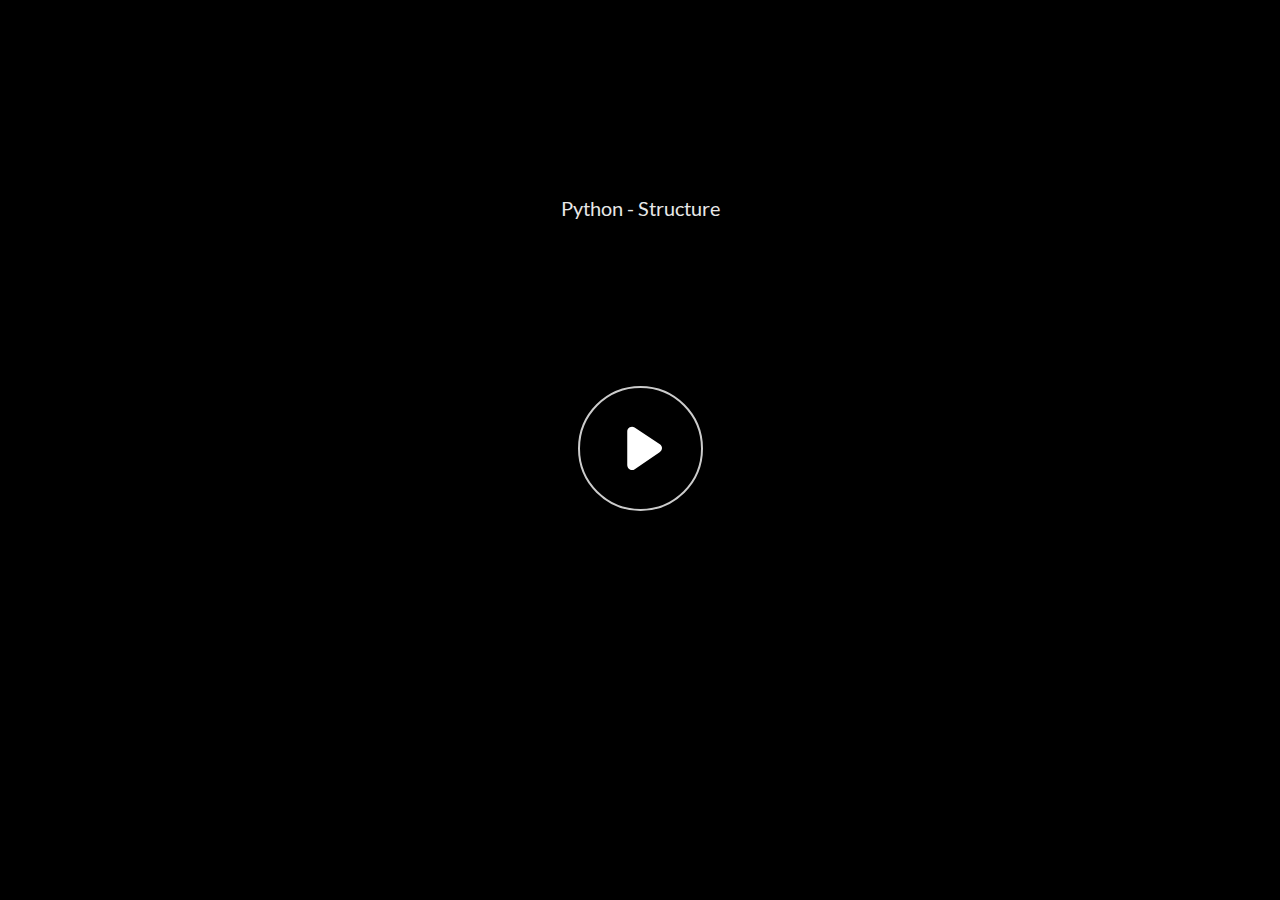
<file: index.html>
<!doctype html>
<html lang="en-US">
<head>
  <meta charset="utf-8">
  <!-- Created using Storyline 360 - http://www.articulate.com  -->
  <!-- version: 3.66.28355.0 -->
  <title>Python - Structure</title>
  <meta http-equiv="x-ua-compatible" content="IE=edge"/>
  <meta name="viewport" content="width=device-width,initial-scale=1,user-scalable=no,shrink-to-fit=no,minimal-ui"/>
  <meta name="apple-mobile-web-app-capable" content="yes"/>
  <style>
    html, body { height: 100%; padding: 0; margin: 0 }
    #app { height: 100%; width: 100%; }
  </style>

  <script>
    window.DS = {};
    window.globals = {
      DATA_PATH_BASE: '',
      HAS_FRAME: true,
      HAS_SLIDE: true,

      lmsPresent: false,
      tinCanPresent: false,
      cmi5Present: false,
      aoSupport: false,
      scale: 'noscale',
      captureRc: false,
      browserSize: 'optimal',
      bgColor: '#FFFFFF',
      features: 'AccessibleVideo,IE11Warning,InsertSvgPicture,LayerPresentAsDialog,MultipleQuizTracking,QuestionCorrectVariable,UpdatedThemeEditor',
      themeName: 'unified',
      preloaderColor: '#8C8C8C',
      suppressAnalytics: false,
      productChannel: 'stable',
      publishSource: 'storyline',
      aid: 'aid|32764edc-426c-4fff-b6bc-f0416975fe77',
      cid: 'a92d22a5-1a3a-4d48-9bda-33ad1d401ab8',
      playerVersion: '3.66.28355.0',
      publishTimestamp: '2022-11-23T10:45:00.9707028Z',
      maxIosVideoElements: 10,

      
      parseParams: function(qs) {
        if (window.globals.parsedParams != null) {
          return window.globals.parsedParams;
        }
        qs = (qs || window.location.search.substr(1)).split('+').join(' ');
        var params = {},
            tokens,
            re = /[?&]?([^=]+)=([^&]*)/g;

        while (tokens = re.exec(qs)) {
          params[decodeURIComponent(tokens[1]).trim()] =
            decodeURIComponent(tokens[2]).trim();
        }
        window.globals.parsedParams = params;
        return params;
      }

    };
  </script>
  <script>
    var isIe11 = ('ActiveXObject' in window || window.MSBlobBuilder != null)
      && window.msCrypto != null && !window.ActiveXObject;
    if (isIe11 && window.globals.features.indexOf('IE11Warning') != -1) {
      window.globals.unsupportedBrowser = true;
      document.write(atob('[base64]'));
    }
  </script>
  
  <script>window.THREE = { };</script>
  
</head>
<body style="background: #FFFFFF" class="cs-HTML theme-unified">
  <!-- 360 -->
  <script>!function(e){var i=/iPhone/i,o=/iPod/i,n=/iPad/i,t=/(?=.*\bAndroid\b)(?=.*\bMobile\b)/i,d=/Android/i,s=/(?=.*\bAndroid\b)(?=.*\bSD4930UR\b)/i,b=/(?=.*\bAndroid\b)(?=.*\b(?:KFOT|KFTT|KFJWI|KFJWA|KFSOWI|KFTHWI|KFTHWA|KFAPWI|KFAPWA|KFARWI|KFASWI|KFSAWI|KFSAWA)\b)/i,r=/IEMobile/i,h=/(?=.*\bWindows\b)(?=.*\bARM\b)/i,a=/BlackBerry/i,l=/BB10/i,p=/Opera Mini/i,f=/(CriOS|Chrome)(?=.*\bMobile\b)/i,u=/(?=.*\bFirefox\b)(?=.*\bMobile\b)/i,c=new RegExp("(?:Nexus 7|BNTV250|Kindle Fire|Silk|GT-P1000)","i"),w=function(e,i){return e.test(i)},A=function(e){var A=e||navigator.userAgent,v=A.split("[FBAN");if(void 0!==v[1]&&(A=v[0]),this.apple={phone:w(i,A),ipod:w(o,A),tablet:!w(i,A)&&w(n,A),device:w(i,A)||w(o,A)||w(n,A)},this.amazon={phone:w(s,A),tablet:!w(s,A)&&w(b,A),device:w(s,A)||w(b,A)},this.android={phone:w(s,A)||w(t,A),tablet:!w(s,A)&&!w(t,A)&&(w(b,A)||w(d,A)),device:w(s,A)||w(b,A)||w(t,A)||w(d,A)},this.windows={phone:w(r,A),tablet:w(h,A),device:w(r,A)||w(h,A)},this.other={blackberry:w(a,A),blackberry10:w(l,A),opera:w(p,A),firefox:w(u,A),chrome:w(f,A),device:w(a,A)||w(l,A)||w(p,A)||w(u,A)||w(f,A)},this.seven_inch=w(c,A),this.any=this.apple.device||this.android.device||this.windows.device||this.other.device||this.seven_inch,this.phone=this.apple.phone||this.android.phone||this.windows.phone,this.tablet=this.apple.tablet||this.android.tablet||this.windows.tablet,"undefined"==typeof window)return this},v=function(){var e=new A;return e.Class=A,e};"undefined"!=typeof module&&module.exports&&"undefined"==typeof window?module.exports=A:"undefined"!=typeof module&&module.exports&&"undefined"!=typeof window?module.exports=v():"function"==typeof define&&define.amd?define("isMobile",[],e.isMobile=v()):e.isMobile=v()}(this);
    window.isMobile.apple.tablet = window.isMobile.apple.tablet ||
      (navigator.platform === 'MacIntel' && navigator.maxTouchPoints > 1);
    window.isMobile.apple.device = window.isMobile.apple.device || window.isMobile.apple.tablet;
    window.isMobile.tablet = window.isMobile.tablet || window.isMobile.apple.tablet;
    window.isMobile.any = window.isMobile.any || window.isMobile.apple.tablet;
  </script>

  <div id="focus-sink" tabindex="-1"></div>

  <div id="preso"></div>
  <script>
    (function() {

      var classTypes = [ 'desktop', 'mobile', 'phone', 'tablet' ];

      var addDeviceClasses = function(prefix, testObj) {
        var curr, i;
        for (i = 0; i < classTypes.length; i++) {
          curr = classTypes[i];
          if (testObj[curr]) {
            document.body.classList.add(prefix + curr);
          }
        }
      };

      var params = window.globals.parseParams(),
          isDevicePreview = params.devicepreview === '1',
          isPhoneOverride = params.deviceType === 'phone' || (isDevicePreview && params.phone == '1'),
          isTabletOverride = (params.deviceType === 'tablet' || isDevicePreview) && !isPhoneOverride,
          isMobileOverride = isPhoneOverride || isTabletOverride;

      var deviceView = {
        desktop: !window.isMobile.any && !isMobileOverride,
        mobile: window.isMobile.any || isMobileOverride,
        phone: isPhoneOverride || (window.isMobile.phone && !isTabletOverride),
        tablet: isTabletOverride || window.isMobile.tablet
      };

      window.globals.deviceView = deviceView;
      window.isMobile.desktop = !window.isMobile.any;
      window.isMobile.mobile = window.isMobile.any;

      addDeviceClasses('view-', deviceView);

    })();
  </script>
  
  <script src='story_content/user.js' type=text/javascript></script>
  <div class="slide-loader"></div>

  <script>
    var doc = document, loader = doc.body.querySelector('.slide-loader'); [ 1, 2, 3 ].forEach(function(n) { var d = doc.createElement('div'); d.style.backgroundColor = window.globals.preloaderColor; d.classList.add('mobile-loader-dot'); d.classList.add('dot' + n); loader.appendChild(d); });
  </script>

  <div class="mobile-load-title-overlay" style="display: none">
    <div class="mobile-load-title">Python - Structure</div>
  </div>

  <div class="mobile-chrome-warning"></div>

  <div class="warn-connection-dialog" style="display:none">
  <div class="warn-connection-content">
    <p>Internet connection lost</p>
    <p class="warn-connection-status"></p>
    <div class="warn-ui"></div>
  </div>
</div>

<style>
  .warn-connection-dialog {
    background: transparent;
    pointer-events: none;
    position: fixed;
    left: 0;
    top: 0;
    width: 100%;
    height: 100%;
    z-index: 999;
  }

  .warn-connection-content {
    position: absolute;
    width: 170px;
    border-radius: 10px;
    background: white;
    border: 1px solid #ccc;
    color: black;
    box-shadow: 0 5px 40px rgba(0, 0, 0, 5%);
    padding: .6em;
    padding-bottom: none;
    right: 1em;
    top: 1em;
    transition: all 150ms ease-out;
  }

  .warn-connection-dialog.highlight .warn-connection-content {
    background: #ff7575;
    transform: scale(1.05);
  }

  .warn-connection-content p {
    margin: 0; padding: 0;
  }

  .warn-ui {
    position: absolute;
    bottom: 1em;
    width: 100%;
  }
  .warn-connection-status {
    color: red;
  }

  .highlight .warn-connection-status {
    color: white;
  }

  .is-offline .cs-panel * {
    pointer-events: none !important;
  }

  .is-offline .cs-panel {
    pointer-events: all !important;
  }

  .is-offline #nav-controls * {
    pointer-events: none !important;
  }

  .is-offline #nav-controls {
    pointer-events: all !important;
  }
</style>

<script>
  (function() {
    window.DS.connection = {
      warningShown: false,
      assets: {},
      loadingAssetGroup: false
    };

    // @TODO this is POC code and can be cleaned up a bit more if we move forward
    // with the feature

    // The `window.globals.features` variable must be set in `webpack.dev.config` when testing locally - it is not enough
    // to have it in the data - but it must be set there as well.
    var useConnectionMessages = window.AbortController != null && window.location.protocol != 'file:' &&
      window.globals.features.indexOf('ConnectionMessages') != -1;

    window.DS.connection.useConnectionMessages = useConnectionMessages

    var noConnection = 'retrying...';
    var warnEl = document.querySelector('.warn-connection-dialog');
    var statusEl = document.querySelector('.warn-connection-status');

    var assetCount = 0;
    var checkLoadedId;

    function checkAssetsReady() {
      for (var i in DS.connection.assets) {
        if (!DS.connection.assets[i].success) {
          return false;
        }
      }
      return true;
    }

    function stopAssetGroup() {
      if (!useConnectionMessages) { return; }

      assetCount = 0;

      DS.connection.oldAssetGroup = DS.connection.assets;
      DS.connection.assets = {};
      DS.connection.loadingAssetGroup = false;
      clearInterval(checkLoadedId);
    }

    function startAssetGroup() {
      if (!useConnectionMessages) { return; }
      var ticks = 0;
      clearInterval(checkLoadedId);
      checkLoadedId = setInterval(function() {
        var loaded = 0;
        if (assetCount === 0 && loaded === 0) {
          clearInterval(checkLoadedId);
          return;
        }

        for (var i in DS.connection.assets) {
          if (DS.connection.assets[i].success) {
            loaded++;
          }
        }

        if (assetCount === loaded && checkAssetsReady()) {
          for (var i in DS.connection.assets) {
            if (DS.connection.assets[i].action) {
              DS.connection.assets[i].action();
            }
          }
          hideWarning();
          stopAssetGroup();
        }
      }, 100)
    }

    function requiredAsset(url, action, retry, type) {
      if (!useConnectionMessages) { return; }
      if (DS.connection.assets[url]) { return; }

      DS.connection.assets[url] = {
        success: false, action: action, retry: retry, type: type
      };
      assetCount = Object.keys(DS.connection.assets).length;
      if (!DS.connection.loadingAssetGroup) {
        startAssetGroup();
      }
      DS.connection.loadingAssetGroup = true;
    }

    function assetLoaded(url) {
      if (!useConnectionMessages) { return; }
      if (DS.connection.assets[url]) {
        DS.connection.assets[url].success = true;
      }
    }

    function assetFailed(url) {
      if (!useConnectionMessages) { return; }
      if (!DS.connection.assets[url]) {
        if (/\.js$/.test(url)) {
          setTimeout(function() {
            if (DS.connection.lastSlideLoaded != null) {
              DS.connection.lastSlideLoaded();
            }
          }, 300);
        }
        return;
      }
      if (!DS.connection.warningShown) { showWarning(); }
      if (DS.connection.assets[url].retry) {
        setTimeout(function() {
          if (!DS.connection.assets[url].success) {
            DS.connection.assets[url].retry()
          }
        }, 200);
      }
    }

    function hideWarning() {
      document.body.classList.remove('is-offline');
      DS.connection.warningShown = false;
      statusEl.innerHTML = 'connected!';
      warnEl.style.display = 'none';
    }
    DS.connection.hideWarning = hideWarning

    function showWarning(btn) {
      document.body.classList.add('is-offline')
      DS.connection.warningShown = true;
      warnEl.style.display = 'block';
      statusEl.innerHTML = noConnection;
    }

    function highlighWarning() {
      warnEl.classList.add('highlight');
      setTimeout(function() {
        warnEl.classList.remove('highlight');
      }, 500);
    }

    statusEl.innerHTML = noConnection;

    // these will all be noops if the feature flag isn't set in
    // the data and `window.globals.features`
    DS.connection.requiredAsset = requiredAsset;
    DS.connection.assetLoaded = assetLoaded;
    DS.connection.assetFailed = assetFailed;
    DS.connection.stopAssetGroup = stopAssetGroup;
    DS.connection.startAssetGroup = startAssetGroup;

    document.addEventListener('pointerup', e => {
      if (e.target.classList.contains('cs-panel') ||
        e.target.classList.contains('bottom-ui-bg')  ||
        e.target.classList.contains('slide-object')  ||
        e.target.id === 'nav-controls') {
        highlighWarning();
      }
    });
  })();
</script>


  <script>
    
    if (window.autoSpider && window.vInterfaceObject) {
      document.querySelector('.mobile-load-title-overlay').style.display = 'none';
    }
  </script>

  

  <link rel="stylesheet" href="html5/data/css/output.min.css" data-noprefix/>
</body>
<script src="html5/lib/scripts/bootstrapper.min.js"></script>
</html>
</file>
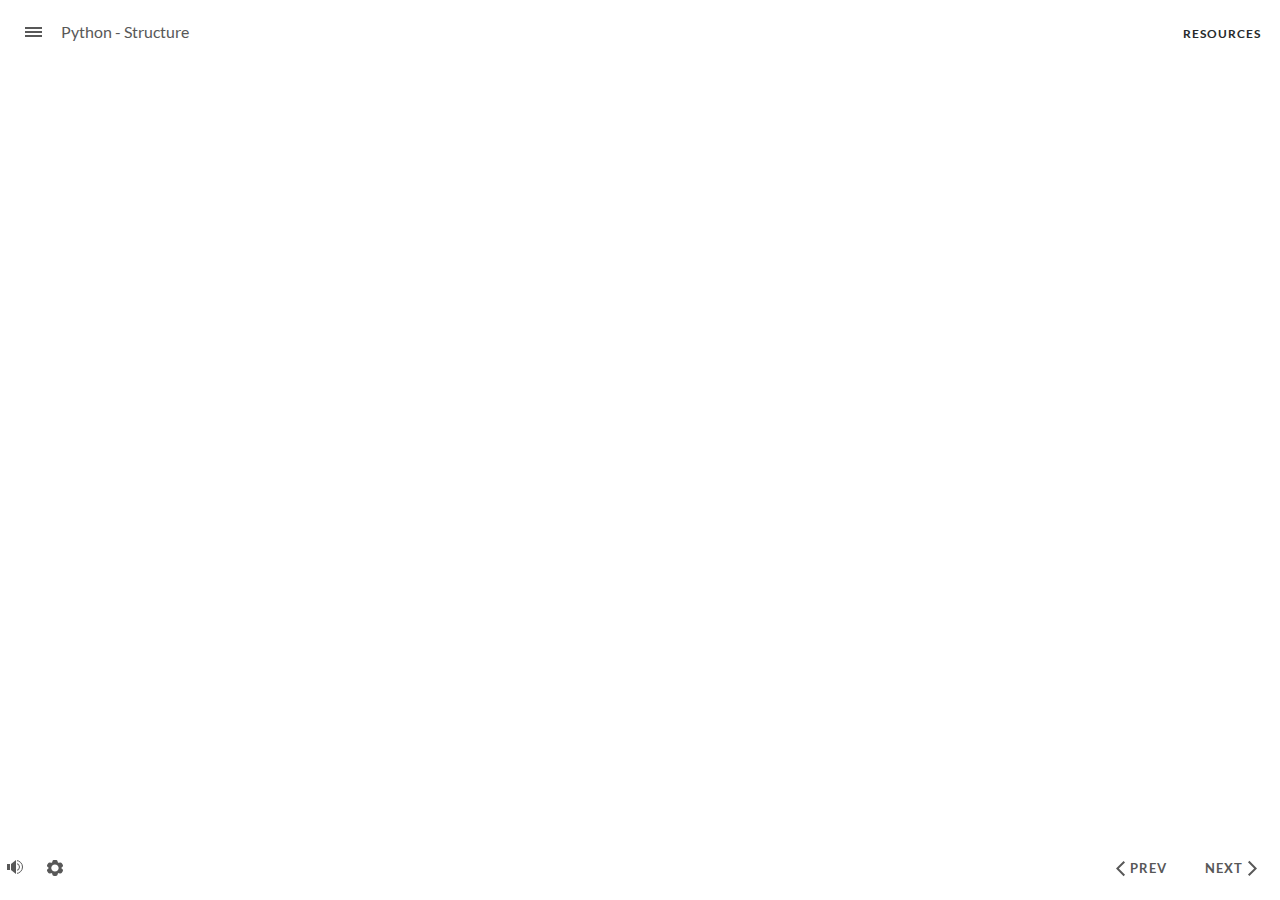
<file: index_lms.html>
<!doctype html>
<html lang="en-US">
<head>
  <meta charset="utf-8">
  <!-- Created using Storyline 360 - http://www.articulate.com  -->
  <!-- version: 3.66.28355.0 -->
  <title>Python - Structure</title>
  <meta http-equiv="x-ua-compatible" content="IE=edge"/>
  <meta name="viewport" content="width=device-width,initial-scale=1,user-scalable=no,shrink-to-fit=no,minimal-ui"/>
  <meta name="apple-mobile-web-app-capable" content="yes"/>
  <style>
    html, body { height: 100%; padding: 0; margin: 0 }
    #app { height: 100%; width: 100%; }
  </style>

  <script>
    window.DS = {};
    window.globals = {
      DATA_PATH_BASE: '',
      HAS_FRAME: true,
      HAS_SLIDE: true,

      lmsPresent: false,
      tinCanPresent: true,
      cmi5Present: false,
      aoSupport: false,
      scale: 'noscale',
      captureRc: false,
      browserSize: 'optimal',
      bgColor: '#FFFFFF',
      features: 'AccessibleVideo,IE11Warning,InsertSvgPicture,LayerPresentAsDialog,MultipleQuizTracking,QuestionCorrectVariable,UpdatedThemeEditor',
      themeName: 'unified',
      preloaderColor: '#8C8C8C',
      suppressAnalytics: false,
      productChannel: 'stable',
      publishSource: 'storyline',
      aid: 'aid|32764edc-426c-4fff-b6bc-f0416975fe77',
      cid: 'a92d22a5-1a3a-4d48-9bda-33ad1d401ab8',
      playerVersion: '3.66.28355.0',
      publishTimestamp: '2022-11-23T10:45:01.0375233Z',
      maxIosVideoElements: 10,

      
      parseParams: function(qs) {
        if (window.globals.parsedParams != null) {
          return window.globals.parsedParams;
        }
        qs = (qs || window.location.search.substr(1)).split('+').join(' ');
        var params = {},
            tokens,
            re = /[?&]?([^=]+)=([^&]*)/g;

        while (tokens = re.exec(qs)) {
          params[decodeURIComponent(tokens[1]).trim()] =
            decodeURIComponent(tokens[2]).trim();
        }
        window.globals.parsedParams = params;
        return params;
      }

    };
  </script>
  <script>
    var isIe11 = ('ActiveXObject' in window || window.MSBlobBuilder != null)
      && window.msCrypto != null && !window.ActiveXObject;
    if (isIe11 && window.globals.features.indexOf('IE11Warning') != -1) {
      window.globals.unsupportedBrowser = true;
      document.write(atob('[base64]'));
    }
  </script>
  <script src="lms/scormdriver.js" charset="utf-8"></script>
  <script>window.THREE = { };</script>
  
</head>
<body style="background: #FFFFFF" class="cs-HTML theme-unified">
  <!-- 360 -->
  <script>!function(e){var i=/iPhone/i,o=/iPod/i,n=/iPad/i,t=/(?=.*\bAndroid\b)(?=.*\bMobile\b)/i,d=/Android/i,s=/(?=.*\bAndroid\b)(?=.*\bSD4930UR\b)/i,b=/(?=.*\bAndroid\b)(?=.*\b(?:KFOT|KFTT|KFJWI|KFJWA|KFSOWI|KFTHWI|KFTHWA|KFAPWI|KFAPWA|KFARWI|KFASWI|KFSAWI|KFSAWA)\b)/i,r=/IEMobile/i,h=/(?=.*\bWindows\b)(?=.*\bARM\b)/i,a=/BlackBerry/i,l=/BB10/i,p=/Opera Mini/i,f=/(CriOS|Chrome)(?=.*\bMobile\b)/i,u=/(?=.*\bFirefox\b)(?=.*\bMobile\b)/i,c=new RegExp("(?:Nexus 7|BNTV250|Kindle Fire|Silk|GT-P1000)","i"),w=function(e,i){return e.test(i)},A=function(e){var A=e||navigator.userAgent,v=A.split("[FBAN");if(void 0!==v[1]&&(A=v[0]),this.apple={phone:w(i,A),ipod:w(o,A),tablet:!w(i,A)&&w(n,A),device:w(i,A)||w(o,A)||w(n,A)},this.amazon={phone:w(s,A),tablet:!w(s,A)&&w(b,A),device:w(s,A)||w(b,A)},this.android={phone:w(s,A)||w(t,A),tablet:!w(s,A)&&!w(t,A)&&(w(b,A)||w(d,A)),device:w(s,A)||w(b,A)||w(t,A)||w(d,A)},this.windows={phone:w(r,A),tablet:w(h,A),device:w(r,A)||w(h,A)},this.other={blackberry:w(a,A),blackberry10:w(l,A),opera:w(p,A),firefox:w(u,A),chrome:w(f,A),device:w(a,A)||w(l,A)||w(p,A)||w(u,A)||w(f,A)},this.seven_inch=w(c,A),this.any=this.apple.device||this.android.device||this.windows.device||this.other.device||this.seven_inch,this.phone=this.apple.phone||this.android.phone||this.windows.phone,this.tablet=this.apple.tablet||this.android.tablet||this.windows.tablet,"undefined"==typeof window)return this},v=function(){var e=new A;return e.Class=A,e};"undefined"!=typeof module&&module.exports&&"undefined"==typeof window?module.exports=A:"undefined"!=typeof module&&module.exports&&"undefined"!=typeof window?module.exports=v():"function"==typeof define&&define.amd?define("isMobile",[],e.isMobile=v()):e.isMobile=v()}(this);
    window.isMobile.apple.tablet = window.isMobile.apple.tablet ||
      (navigator.platform === 'MacIntel' && navigator.maxTouchPoints > 1);
    window.isMobile.apple.device = window.isMobile.apple.device || window.isMobile.apple.tablet;
    window.isMobile.tablet = window.isMobile.tablet || window.isMobile.apple.tablet;
    window.isMobile.any = window.isMobile.any || window.isMobile.apple.tablet;
  </script>

  <div id="focus-sink" tabindex="-1"></div>

  <div id="preso"></div>
  <script>
    (function() {

      var classTypes = [ 'desktop', 'mobile', 'phone', 'tablet' ];

      var addDeviceClasses = function(prefix, testObj) {
        var curr, i;
        for (i = 0; i < classTypes.length; i++) {
          curr = classTypes[i];
          if (testObj[curr]) {
            document.body.classList.add(prefix + curr);
          }
        }
      };

      var params = window.globals.parseParams(),
          isDevicePreview = params.devicepreview === '1',
          isPhoneOverride = params.deviceType === 'phone' || (isDevicePreview && params.phone == '1'),
          isTabletOverride = (params.deviceType === 'tablet' || isDevicePreview) && !isPhoneOverride,
          isMobileOverride = isPhoneOverride || isTabletOverride;

      var deviceView = {
        desktop: !window.isMobile.any && !isMobileOverride,
        mobile: window.isMobile.any || isMobileOverride,
        phone: isPhoneOverride || (window.isMobile.phone && !isTabletOverride),
        tablet: isTabletOverride || window.isMobile.tablet
      };

      window.globals.deviceView = deviceView;
      window.isMobile.desktop = !window.isMobile.any;
      window.isMobile.mobile = window.isMobile.any;

      addDeviceClasses('view-', deviceView);

    })();
  </script>
  
  <script src='story_content/user.js' type=text/javascript></script>
  <div class="slide-loader"></div>

  <script>
    var doc = document, loader = doc.body.querySelector('.slide-loader'); [ 1, 2, 3 ].forEach(function(n) { var d = doc.createElement('div'); d.style.backgroundColor = window.globals.preloaderColor; d.classList.add('mobile-loader-dot'); d.classList.add('dot' + n); loader.appendChild(d); });
  </script>

  <div class="mobile-load-title-overlay" style="display: none">
    <div class="mobile-load-title">Python - Structure</div>
  </div>

  <div class="mobile-chrome-warning"></div>

  <div class="warn-connection-dialog" style="display:none">
  <div class="warn-connection-content">
    <p>Internet connection lost</p>
    <p class="warn-connection-status"></p>
    <div class="warn-ui"></div>
  </div>
</div>

<style>
  .warn-connection-dialog {
    background: transparent;
    pointer-events: none;
    position: fixed;
    left: 0;
    top: 0;
    width: 100%;
    height: 100%;
    z-index: 999;
  }

  .warn-connection-content {
    position: absolute;
    width: 170px;
    border-radius: 10px;
    background: white;
    border: 1px solid #ccc;
    color: black;
    box-shadow: 0 5px 40px rgba(0, 0, 0, 5%);
    padding: .6em;
    padding-bottom: none;
    right: 1em;
    top: 1em;
    transition: all 150ms ease-out;
  }

  .warn-connection-dialog.highlight .warn-connection-content {
    background: #ff7575;
    transform: scale(1.05);
  }

  .warn-connection-content p {
    margin: 0; padding: 0;
  }

  .warn-ui {
    position: absolute;
    bottom: 1em;
    width: 100%;
  }
  .warn-connection-status {
    color: red;
  }

  .highlight .warn-connection-status {
    color: white;
  }

  .is-offline .cs-panel * {
    pointer-events: none !important;
  }

  .is-offline .cs-panel {
    pointer-events: all !important;
  }

  .is-offline #nav-controls * {
    pointer-events: none !important;
  }

  .is-offline #nav-controls {
    pointer-events: all !important;
  }
</style>

<script>
  (function() {
    window.DS.connection = {
      warningShown: false,
      assets: {},
      loadingAssetGroup: false
    };

    // @TODO this is POC code and can be cleaned up a bit more if we move forward
    // with the feature

    // The `window.globals.features` variable must be set in `webpack.dev.config` when testing locally - it is not enough
    // to have it in the data - but it must be set there as well.
    var useConnectionMessages = window.AbortController != null && window.location.protocol != 'file:' &&
      window.globals.features.indexOf('ConnectionMessages') != -1;

    window.DS.connection.useConnectionMessages = useConnectionMessages

    var noConnection = 'retrying...';
    var warnEl = document.querySelector('.warn-connection-dialog');
    var statusEl = document.querySelector('.warn-connection-status');

    var assetCount = 0;
    var checkLoadedId;

    function checkAssetsReady() {
      for (var i in DS.connection.assets) {
        if (!DS.connection.assets[i].success) {
          return false;
        }
      }
      return true;
    }

    function stopAssetGroup() {
      if (!useConnectionMessages) { return; }

      assetCount = 0;

      DS.connection.oldAssetGroup = DS.connection.assets;
      DS.connection.assets = {};
      DS.connection.loadingAssetGroup = false;
      clearInterval(checkLoadedId);
    }

    function startAssetGroup() {
      if (!useConnectionMessages) { return; }
      var ticks = 0;
      clearInterval(checkLoadedId);
      checkLoadedId = setInterval(function() {
        var loaded = 0;
        if (assetCount === 0 && loaded === 0) {
          clearInterval(checkLoadedId);
          return;
        }

        for (var i in DS.connection.assets) {
          if (DS.connection.assets[i].success) {
            loaded++;
          }
        }

        if (assetCount === loaded && checkAssetsReady()) {
          for (var i in DS.connection.assets) {
            if (DS.connection.assets[i].action) {
              DS.connection.assets[i].action();
            }
          }
          hideWarning();
          stopAssetGroup();
        }
      }, 100)
    }

    function requiredAsset(url, action, retry, type) {
      if (!useConnectionMessages) { return; }
      if (DS.connection.assets[url]) { return; }

      DS.connection.assets[url] = {
        success: false, action: action, retry: retry, type: type
      };
      assetCount = Object.keys(DS.connection.assets).length;
      if (!DS.connection.loadingAssetGroup) {
        startAssetGroup();
      }
      DS.connection.loadingAssetGroup = true;
    }

    function assetLoaded(url) {
      if (!useConnectionMessages) { return; }
      if (DS.connection.assets[url]) {
        DS.connection.assets[url].success = true;
      }
    }

    function assetFailed(url) {
      if (!useConnectionMessages) { return; }
      if (!DS.connection.assets[url]) {
        if (/\.js$/.test(url)) {
          setTimeout(function() {
            if (DS.connection.lastSlideLoaded != null) {
              DS.connection.lastSlideLoaded();
            }
          }, 300);
        }
        return;
      }
      if (!DS.connection.warningShown) { showWarning(); }
      if (DS.connection.assets[url].retry) {
        setTimeout(function() {
          if (!DS.connection.assets[url].success) {
            DS.connection.assets[url].retry()
          }
        }, 200);
      }
    }

    function hideWarning() {
      document.body.classList.remove('is-offline');
      DS.connection.warningShown = false;
      statusEl.innerHTML = 'connected!';
      warnEl.style.display = 'none';
    }
    DS.connection.hideWarning = hideWarning

    function showWarning(btn) {
      document.body.classList.add('is-offline')
      DS.connection.warningShown = true;
      warnEl.style.display = 'block';
      statusEl.innerHTML = noConnection;
    }

    function highlighWarning() {
      warnEl.classList.add('highlight');
      setTimeout(function() {
        warnEl.classList.remove('highlight');
      }, 500);
    }

    statusEl.innerHTML = noConnection;

    // these will all be noops if the feature flag isn't set in
    // the data and `window.globals.features`
    DS.connection.requiredAsset = requiredAsset;
    DS.connection.assetLoaded = assetLoaded;
    DS.connection.assetFailed = assetFailed;
    DS.connection.stopAssetGroup = stopAssetGroup;
    DS.connection.startAssetGroup = startAssetGroup;

    document.addEventListener('pointerup', e => {
      if (e.target.classList.contains('cs-panel') ||
        e.target.classList.contains('bottom-ui-bg')  ||
        e.target.classList.contains('slide-object')  ||
        e.target.id === 'nav-controls') {
        highlighWarning();
      }
    });
  })();
</script>


  <script>
    
    if (window.autoSpider && window.vInterfaceObject) {
      document.querySelector('.mobile-load-title-overlay').style.display = 'none';
    }
  </script>

  

  <link rel="stylesheet" href="html5/data/css/output.min.css" data-noprefix/>
</body>
<script src="html5/lib/scripts/bootstrapper.min.js"></script>
</html>
</file>
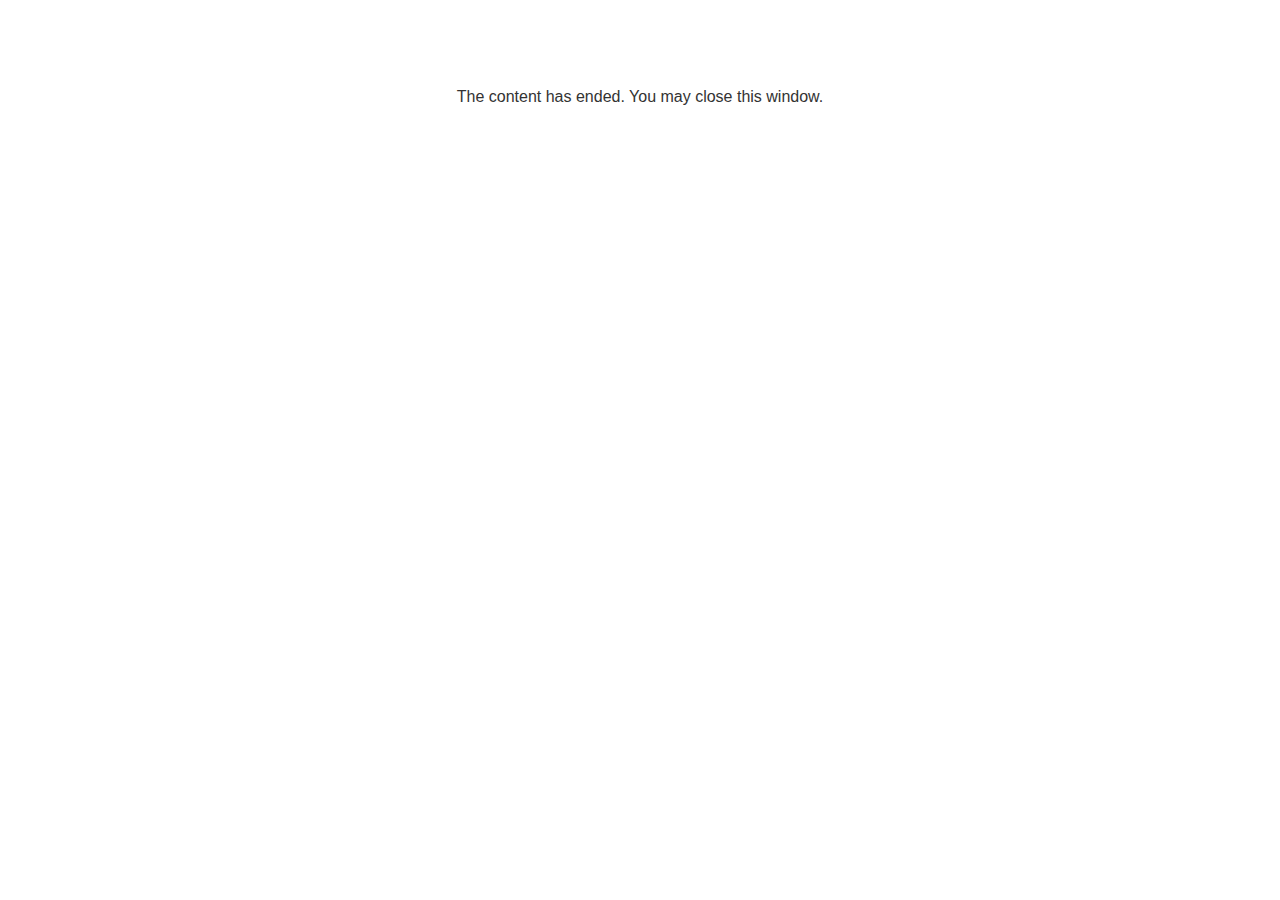
<file: lms/goodbye.html>
<!doctype html>
<html>
<body style="background-color: #ffffff;">

<p role="alert" style="color: #333333;font-family: Lato, articulate, tahoma, arial;font-size: medium;text-align: center;">
<br><br><br><br>
The content has ended. You may close this window.
</p>

</body>
</html>
</file>
